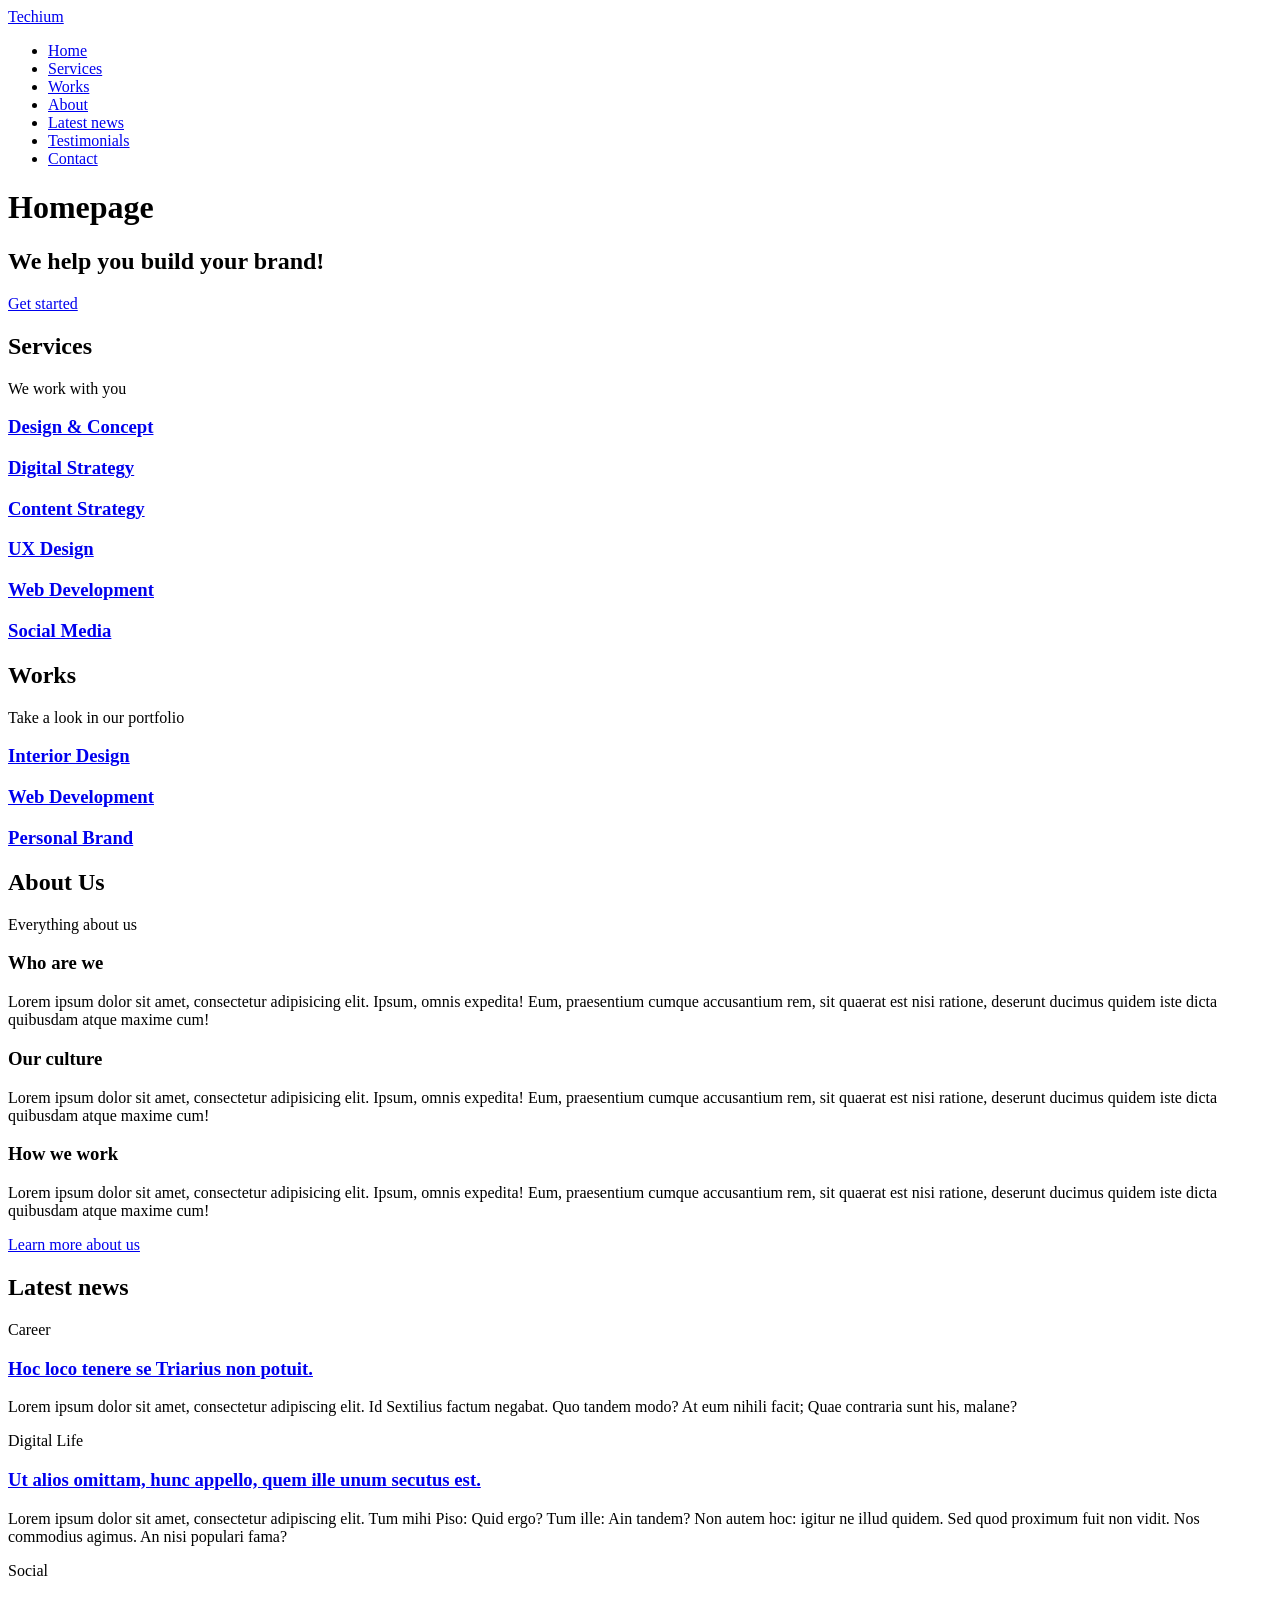
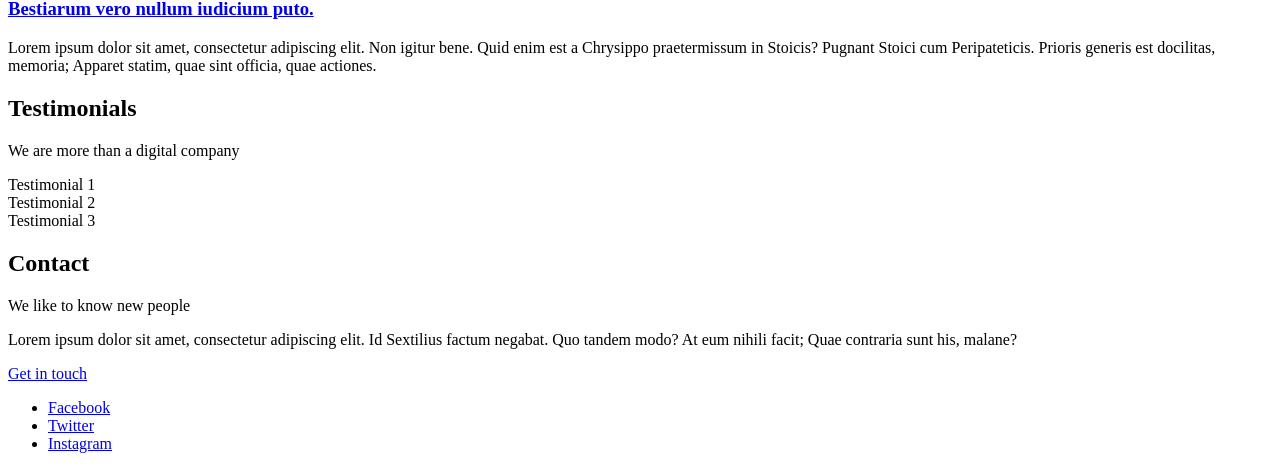
<file: 24-index.html>
<!DOCTYPE html>
<html lang="en" dir="ltr">
  <head>
    <meta charset="utf-8">
    <meta name="viewport" content="width=device-width, initial-scale=1.0, viewport-fit=cover">
    <title>Homepage - Techium</title>
    <meta name="description" content="Techium is a digital agency">
    <link rel="icon" type="image/x-icon" href="./favicon.ico">
    <link rel="icon" type="image/png" href="./favicon.png">
  </head>
  <body>

    <!-- Header -->
    <header>
      <div>
        <div>
          <a href="/"><span>Techium</span></a>
        </div>
        <nav>
          <ul>
            <li><a href="/">Home</a></li>
            <li><a href="#services">Services</a></li>
            <li><a href="#works">Works</a></li>
            <li><a href="#about">About</a></li>
            <li><a href="#latest_news">Latest news</a></li>
            <li><a href="#testimonials">Testimonials</a></li>
            <li><a href="#contact">Contact</a></li>
          </ul>
        </nav>
      </div>
    </header>

    <!-- Main -->
    <main>
      <h1>Homepage</h1>

      <!-- Hero section -->
      <section>
        <div>
          <h2>We help you build your brand!</h2>
          <a href="#">Get started</a>
        </div>
      </section>

      <!-- Services section -->
      <section>
        <div>
          <header>
            <h2>Services</h2>
            <p>We work with you</p>
          </header>
          <div>
            <h3><a href="#">Design & Concept</a></h3>
            <h3><a href="#">Digital Strategy</a></h3>
            <h3><a href="#">Content Strategy</a></h3>
            <h3><a href="#">UX Design</a></h3>
            <h3><a href="#">Web Development</a></h3>
            <h3><a href="#">Social Media</a></h3>
          </div>
        </div>
      </section>

      <!-- Works section -->
      <section>
        <div>
          <header>
            <h2>Works</h2>
            <p>Take a look in our portfolio</p>
          </header>
          <div>
            <article>
              <h3><a href="#">Interior Design</a></h3>
            </article>
            <article>
              <h3><a href="#">Web Development</a></h3>
            </article>
            <article>
              <h3><a href="#">Personal Brand</a></h3>
            </article>
          </div>
        </div>
      </section>

      <!-- About Us section -->
      <section>
        <div>
          <header>
            <h2>About Us</h2>
            <p>Everything about us</p>
          </header>
          <div>
            <h3>Who are we</h3>
            <p>Lorem ipsum dolor sit amet, consectetur adipisicing elit. Ipsum, omnis expedita! Eum, praesentium cumque accusantium rem, sit quaerat est nisi ratione, deserunt ducimus quidem iste dicta quibusdam atque maxime cum!</p>
            <h3>Our culture</h3>
            <p>Lorem ipsum dolor sit amet, consectetur adipisicing elit. Ipsum, omnis expedita! Eum, praesentium cumque accusantium rem, sit quaerat est nisi ratione, deserunt ducimus quidem iste dicta quibusdam atque maxime cum!</p>
            <h3>How we work</h3>
            <p>Lorem ipsum dolor sit amet, consectetur adipisicing elit. Ipsum, omnis expedita! Eum, praesentium cumque accusantium rem, sit quaerat est nisi ratione, deserunt ducimus quidem iste dicta quibusdam atque maxime cum!</p>
          </div>
          <a href="about.html">Learn more about us</a>
        </div>
      </section>

      <!-- Latest news section -->
      <section>
        <div>
          <header>
            <h2>Latest news</h2>
          </header>
          <div>
            <article>
              <p>Career</p>
              <h3><a href="#">Hoc loco tenere se Triarius non potuit.</a></h3>
              <p>Lorem ipsum dolor sit amet, consectetur adipiscing elit. Id Sextilius factum negabat. Quo tandem modo? At eum nihili facit; Quae contraria sunt his, malane?</p>
            </article>
            <article>
              <p>Digital Life</p>
              <h3><a href="#">Ut alios omittam, hunc appello, quem ille unum secutus est.</a></h3>
              <p>Lorem ipsum dolor sit amet, consectetur adipiscing elit. Tum mihi Piso: Quid ergo? Tum ille: Ain tandem? Non autem hoc: igitur ne illud quidem. Sed quod proximum fuit non vidit. Nos commodius agimus. An nisi populari fama?</p>
            </article>
            <article>
              <p>Social</p>
              <h3><a href="#">Bestiarum vero nullum iudicium puto.</a></h3>
              <p>Lorem ipsum dolor sit amet, consectetur adipiscing elit. Non igitur bene. Quid enim est a Chrysippo praetermissum in Stoicis? Pugnant Stoici cum Peripateticis. Prioris generis est docilitas, memoria; Apparet statim, quae sint officia, quae actiones.</p>
            </article>
          </div>
        </div>
      </section>

      <!-- Testimonials section -->
      <section>
        <div>
          <header>
            <h2>Testimonials</h2>
            <p>We are more than a digital company</p>
          </header>
          <div>
            <article>Testimonial 1</article>
            <article>Testimonial 2</article>
            <article>Testimonial 3</article>
          </div>
        </div>
      </section>

      <!-- Contact section -->
      <section>
        <div>
          <header>
            <h2>Contact</h2>
            <p>We like to know new people</p>
          </header>
          <div>
            <p>Lorem ipsum dolor sit amet, consectetur adipiscing elit. Id Sextilius factum negabat. Quo tandem modo? At eum nihili facit; Quae contraria sunt his, malane?</p>
          </div>
          <a href="contact.html">Get in touch</a>
        </div>
      </section>
    </main>

    <!-- Footer -->
    <footer>
      <div>
        <ul>
          <li><a href="https://www.facebook.com/HolbertonSchool/">Facebook</a></li>
          <li><a href="https://twitter.com/holbertonschool">Twitter</a></li>
          <li><a href="https://www.instagram.com/holbertonschool/">Instagram</a></li>
        </ul>
      </div>
    </footer>
  </body>
</html>
</file>
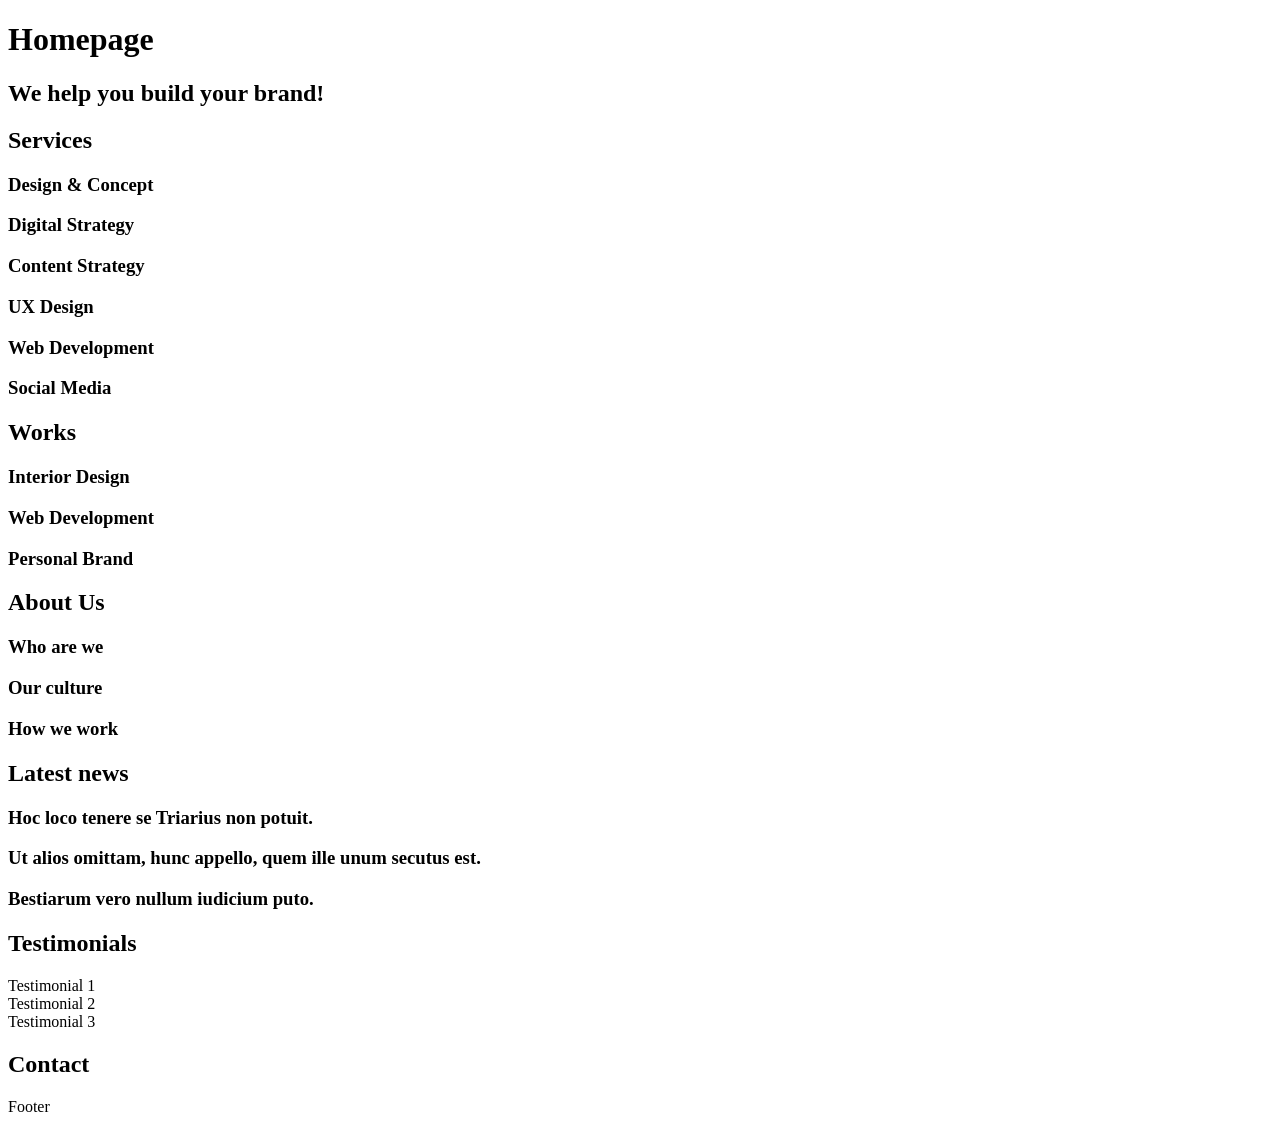
<file: html_advanced/10-index.html>
<!DOCTYPE html>
<html lang="en" dir="ltr">
  <head>
    <meta charset="utf-8">
    <meta name="viewport" content="width=device-width, initial-scale=1.0, viewport-fit=cover">
    <title>Homepage - Techium</title>
    <meta name="description" content="Techium is a digital agency">
    <link rel="icon" type="image/x-icon" href="./favicon.ico">
    <link rel="icon" type="image/png" href="./favicon.png">
  </head>
  <body>
    <header>
      <nav></nav>
    </header>
    <main>
      <h1>Homepage</h1>
      <section>
        <h2>We help you build your brand!</h2>
      </section>
      <section>
        <h2>Services</h2>
        <h3>Design & Concept</h3>
        <h3>Digital Strategy</h3>
        <h3>Content Strategy</h3>
        <h3>UX Design</h3>
        <h3>Web Development</h3>
        <h3>Social Media</h3>
      </section>
      <section>
        <h2>Works</h2>
        <article>
          <h3>Interior Design</h3>
        </article>
        <article>
          <h3>Web Development</h3>
        </article>
        <article>
          <h3>Personal Brand</h3>
        </article>
      </section>
      <section>
        <h2>About Us</h2>
        <h3>Who are we</h3>
        <h3>Our culture</h3>
        <h3>How we work</h3>
      </section>
      <section>
        <h2>Latest news</h2>
        <article>
          <h3>Hoc loco tenere se Triarius non potuit.</h3>
        </article>
        <article>
          <h3>Ut alios omittam, hunc appello, quem ille unum secutus est.</h3>
        </article>
        <article>
          <h3>Bestiarum vero nullum iudicium puto.</h3>
        </article>
      </section>
      <section>
        <h2>Testimonials</h2>
        <article>Testimonial 1</article>
        <article>Testimonial 2</article>
        <article>Testimonial 3</article>
      </section>
      <section>
        <h2>Contact</h2>
      </section>
    </main>
    <footer>Footer</footer>
  </body>
</html>
</file>
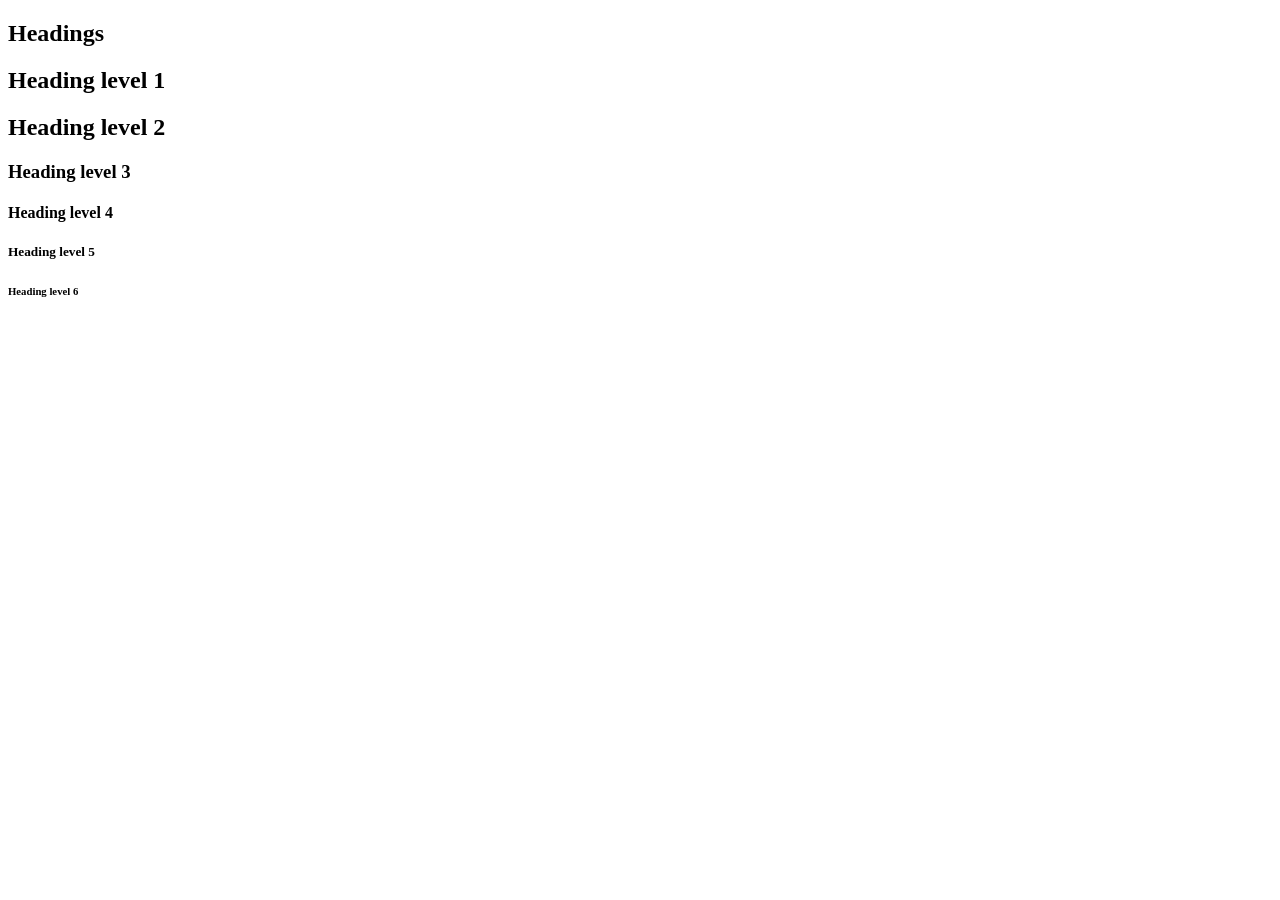
<file: html_advanced/11-styleguide.html>
<!DOCTYPE html>
<html lang="en" dir="ltr">
  <head>
    <meta charset="utf-8">
    <meta name="viewport" content="width=device-width, initial-scale=1.0, viewport-fit=cover">
    <title>Styleguide - Techium</title>
    <meta name="description" content="Techium is a digital agency">
    <link rel="icon" type="image/x-icon" href="./favicon.ico">
    <link rel="icon" type="image/png" href="./favicon.png">
  </head>
  <body>
    <header></header>
    <main>
      <section>
        <header>
          <h2>Headings</h2>
        </header>
        <h1>Heading level 1</h1>
        <h2>Heading level 2</h2>
        <h3>Heading level 3</h3>
        <h4>Heading level 4</h4>
        <h5>Heading level 5</h5>
        <h6>Heading level 6</h6>
      </section>
    </main>
    <footer></footer>
  </body>
</html>
</file>
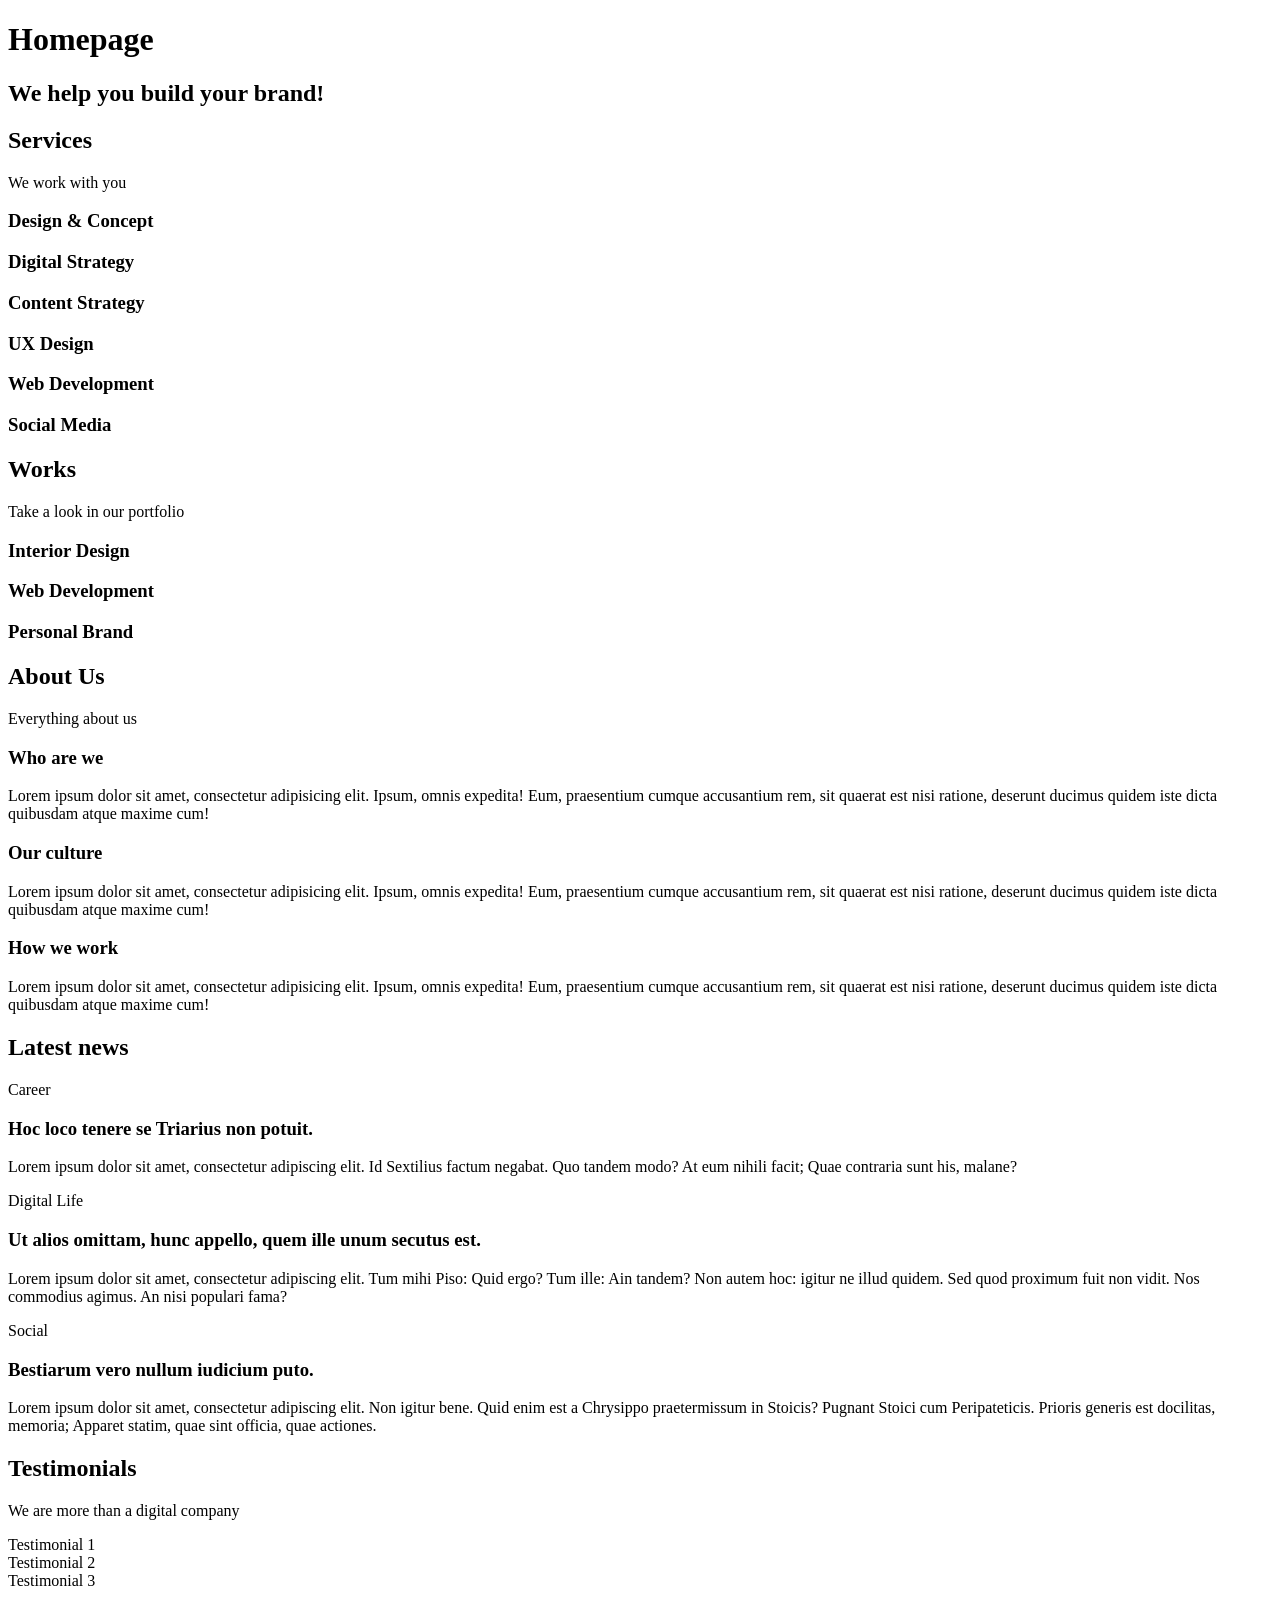
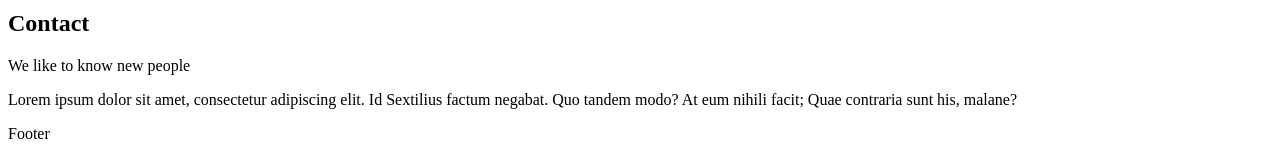
<file: html_advanced/12-index.html>
<!DOCTYPE html>
<html lang="en" dir="ltr">
  <head>
    <meta charset="utf-8">
    <meta name="viewport" content="width=device-width, initial-scale=1.0, viewport-fit=cover">
    <title>Homepage - Techium</title>
    <meta name="description" content="Techium is a digital agency">
    <link rel="icon" type="image/x-icon" href="./favicon.ico">
    <link rel="icon" type="image/png" href="./favicon.png">
  </head>
  <body>
    <header>
      <nav></nav>
    </header>
    <main>
      <h1>Homepage</h1>
      <section>
        <h2>We help you build your brand!</h2>
      </section>
      <section>
        <h2>Services</h2>
        <p>We work with you</p>
        <h3>Design & Concept</h3>
        <h3>Digital Strategy</h3>
        <h3>Content Strategy</h3>
        <h3>UX Design</h3>
        <h3>Web Development</h3>
        <h3>Social Media</h3>
      </section>
      <section>
        <h2>Works</h2>
        <p>Take a look in our portfolio</p>
        <article>
          <h3>Interior Design</h3>
        </article>
        <article>
          <h3>Web Development</h3>
        </article>
        <article>
          <h3>Personal Brand</h3>
        </article>
      </section>
      <section>
        <h2>About Us</h2>
        <p>Everything about us</p>
        <h3>Who are we</h3>
        <p>Lorem ipsum dolor sit amet, consectetur adipisicing elit. Ipsum, omnis expedita! Eum, praesentium cumque accusantium rem, sit quaerat est nisi ratione, deserunt ducimus quidem iste dicta quibusdam atque maxime cum!</p>
        <h3>Our culture</h3>
        <p>Lorem ipsum dolor sit amet, consectetur adipisicing elit. Ipsum, omnis expedita! Eum, praesentium cumque accusantium rem, sit quaerat est nisi ratione, deserunt ducimus quidem iste dicta quibusdam atque maxime cum!</p>
        <h3>How we work</h3>
        <p>Lorem ipsum dolor sit amet, consectetur adipisicing elit. Ipsum, omnis expedita! Eum, praesentium cumque accusantium rem, sit quaerat est nisi ratione, deserunt ducimus quidem iste dicta quibusdam atque maxime cum!</p>
      </section>
      <section>
        <h2>Latest news</h2>
        <article>
          <p>Career</p>
          <h3>Hoc loco tenere se Triarius non potuit.</h3>
          <p>Lorem ipsum dolor sit amet, consectetur adipiscing elit. Id Sextilius factum negabat. Quo tandem modo? At eum nihili facit; Quae contraria sunt his, malane?</p>
        </article>
        <article>
          <p>Digital Life</p>
          <h3>Ut alios omittam, hunc appello, quem ille unum secutus est.</h3>
          <p>Lorem ipsum dolor sit amet, consectetur adipiscing elit. Tum mihi Piso: Quid ergo? Tum ille: Ain tandem? Non autem hoc: igitur ne illud quidem. Sed quod proximum fuit non vidit. Nos commodius agimus. An nisi populari fama?</p>
        </article>
        <article>
          <p>Social</p>
          <h3>Bestiarum vero nullum iudicium puto.</h3>
          <p>Lorem ipsum dolor sit amet, consectetur adipiscing elit. Non igitur bene. Quid enim est a Chrysippo praetermissum in Stoicis? Pugnant Stoici cum Peripateticis. Prioris generis est docilitas, memoria; Apparet statim, quae sint officia, quae actiones.</p>
        </article>
      </section>
      <section>
        <h2>Testimonials</h2>
        <p>We are more than a digital company</p>
        <article>Testimonial 1</article>
        <article>Testimonial 2</article>
        <article>Testimonial 3</article>
      </section>
      <section>
        <h2>Contact</h2>
        <p>We like to know new people</p>
        <p>Lorem ipsum dolor sit amet, consectetur adipiscing elit. Id Sextilius factum negabat. Quo tandem modo? At eum nihili facit; Quae contraria sunt his, malane?</p>
      </section>
    </main>
    <footer>Footer</footer>
  </body>
</html>
</file>
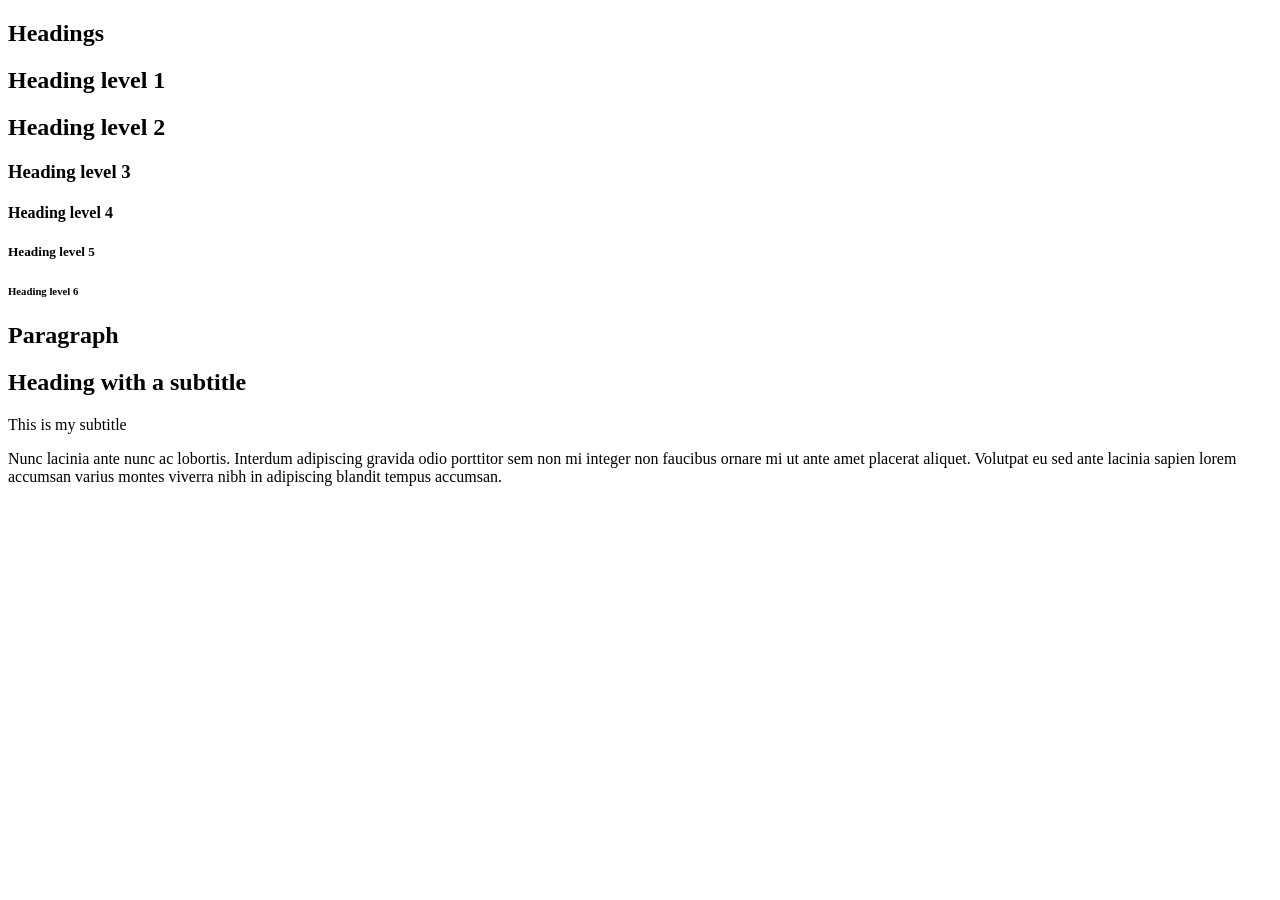
<file: html_advanced/13-styleguide.html>
<!DOCTYPE html>
<html lang="en" dir="ltr">
  <head>
    <meta charset="utf-8">
    <meta name="viewport" content="width=device-width, initial-scale=1.0, viewport-fit=cover">
    <title>Styleguide - Techium</title>
    <meta name="description" content="Techium is a digital agency">
    <link rel="icon" type="image/x-icon" href="./favicon.ico">
    <link rel="icon" type="image/png" href="./favicon.png">
  </head>
  <body>
    <header></header>
    <main>
      <section>
        <header>
          <h2>Headings</h2>
        </header>
        <h1>Heading level 1</h1>
        <h2>Heading level 2</h2>
        <h3>Heading level 3</h3>
        <h4>Heading level 4</h4>
        <h5>Heading level 5</h5>
        <h6>Heading level 6</h6>
      </section>
      <section>
        <header>
          <h2>Paragraph</h2>
        </header>
        <h2>Heading with a subtitle</h2>
        <p>This is my subtitle</p>
        <p>Nunc lacinia ante nunc ac lobortis. Interdum adipiscing gravida odio porttitor sem non mi integer non faucibus ornare mi ut ante amet placerat aliquet. Volutpat eu sed ante lacinia sapien lorem accumsan varius montes viverra nibh in adipiscing blandit tempus accumsan.</p>
      </section>
    </main>
    <footer></footer>
  </body>
</html>
</file>
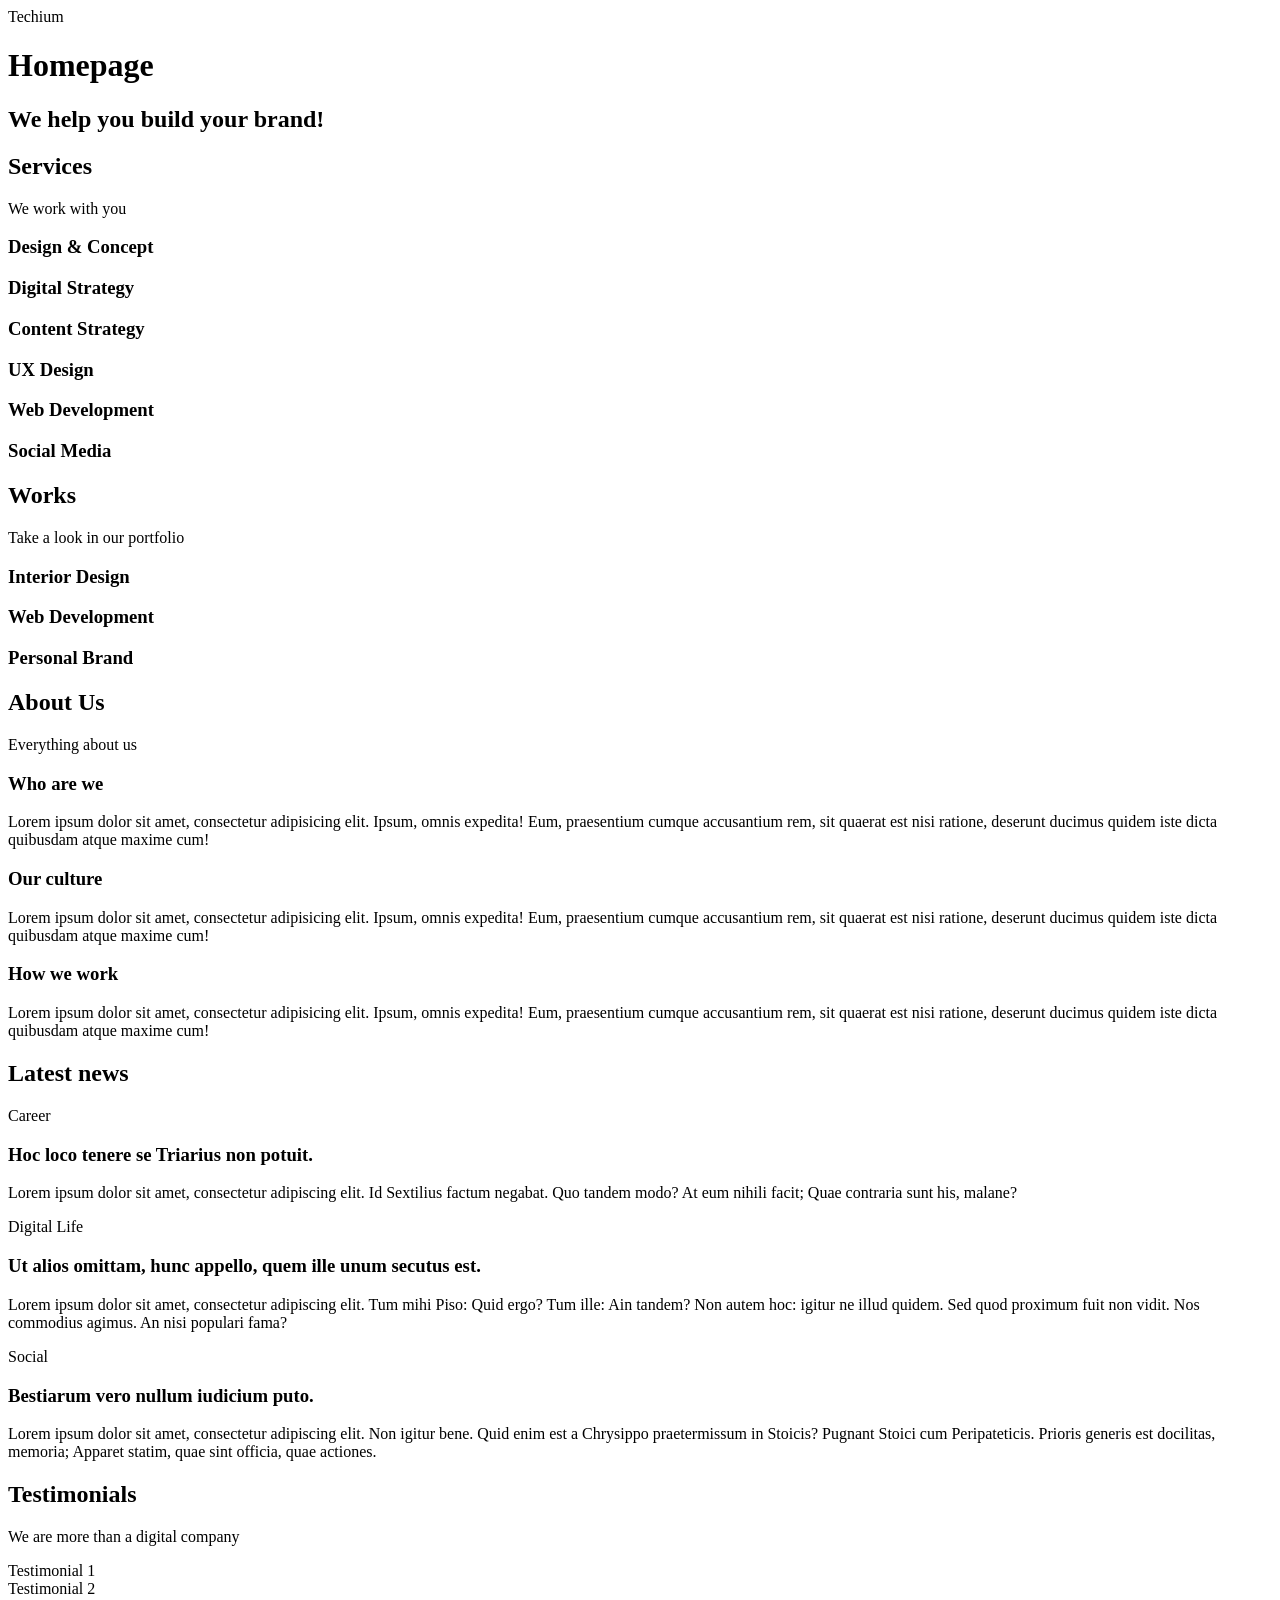
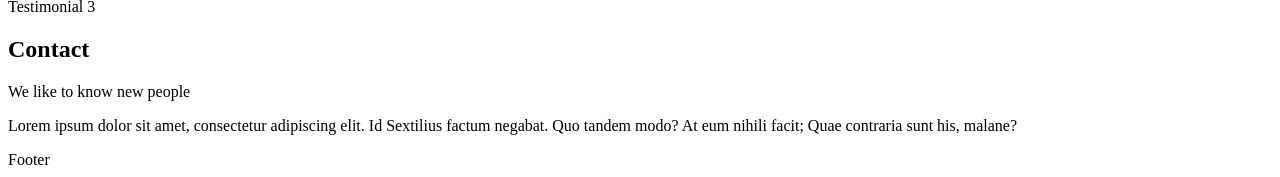
<file: html_advanced/14-index.html>
<!DOCTYPE html>
<html lang="en" dir="ltr">
  <head>
    <meta charset="utf-8">
    <meta name="viewport" content="width=device-width, initial-scale=1.0, viewport-fit=cover">
    <title>Homepage - Techium</title>
    <meta name="description" content="Techium is a digital agency">
    <link rel="icon" type="image/x-icon" href="./favicon.ico">
    <link rel="icon" type="image/png" href="./favicon.png">
  </head>
  <body>
    <header>
      <span>Techium</span>
      <nav></nav>
    </header>
    <main>
      <h1>Homepage</h1>
      <section>
        <h2>We help you build your brand!</h2>
      </section>
      <section>
        <h2>Services</h2>
        <p>We work with you</p>
        <h3>Design & Concept</h3>
        <h3>Digital Strategy</h3>
        <h3>Content Strategy</h3>
        <h3>UX Design</h3>
        <h3>Web Development</h3>
        <h3>Social Media</h3>
      </section>
      <section>
        <h2>Works</h2>
        <p>Take a look in our portfolio</p>
        <article>
          <h3>Interior Design</h3>
        </article>
        <article>
          <h3>Web Development</h3>
        </article>
        <article>
          <h3>Personal Brand</h3>
        </article>
      </section>
      <section>
        <h2>About Us</h2>
        <p>Everything about us</p>
        <h3>Who are we</h3>
        <p>Lorem ipsum dolor sit amet, consectetur adipisicing elit. Ipsum, omnis expedita! Eum, praesentium cumque accusantium rem, sit quaerat est nisi ratione, deserunt ducimus quidem iste dicta quibusdam atque maxime cum!</p>
        <h3>Our culture</h3>
        <p>Lorem ipsum dolor sit amet, consectetur adipisicing elit. Ipsum, omnis expedita! Eum, praesentium cumque accusantium rem, sit quaerat est nisi ratione, deserunt ducimus quidem iste dicta quibusdam atque maxime cum!</p>
        <h3>How we work</h3>
        <p>Lorem ipsum dolor sit amet, consectetur adipisicing elit. Ipsum, omnis expedita! Eum, praesentium cumque accusantium rem, sit quaerat est nisi ratione, deserunt ducimus quidem iste dicta quibusdam atque maxime cum!</p>
      </section>
      <section>
        <h2>Latest news</h2>
        <article>
          <p>Career</p>
          <h3>Hoc loco tenere se Triarius non potuit.</h3>
          <p>Lorem ipsum dolor sit amet, consectetur adipiscing elit. Id Sextilius factum negabat. Quo tandem modo? At eum nihili facit; Quae contraria sunt his, malane?</p>
        </article>
        <article>
          <p>Digital Life</p>
          <h3>Ut alios omittam, hunc appello, quem ille unum secutus est.</h3>
          <p>Lorem ipsum dolor sit amet, consectetur adipiscing elit. Tum mihi Piso: Quid ergo? Tum ille: Ain tandem? Non autem hoc: igitur ne illud quidem. Sed quod proximum fuit non vidit. Nos commodius agimus. An nisi populari fama?</p>
        </article>
        <article>
          <p>Social</p>
          <h3>Bestiarum vero nullum iudicium puto.</h3>
          <p>Lorem ipsum dolor sit amet, consectetur adipiscing elit. Non igitur bene. Quid enim est a Chrysippo praetermissum in Stoicis? Pugnant Stoici cum Peripateticis. Prioris generis est docilitas, memoria; Apparet statim, quae sint officia, quae actiones.</p>
        </article>
      </section>
      <section>
        <h2>Testimonials</h2>
        <p>We are more than a digital company</p>
        <article>Testimonial 1</article>
        <article>Testimonial 2</article>
        <article>Testimonial 3</article>
      </section>
      <section>
        <h2>Contact</h2>
        <p>We like to know new people</p>
        <p>Lorem ipsum dolor sit amet, consectetur adipiscing elit. Id Sextilius factum negabat. Quo tandem modo? At eum nihili facit; Quae contraria sunt his, malane?</p>
      </section>
    </main>
    <footer>Footer</footer>
  </body>
</html>
</file>
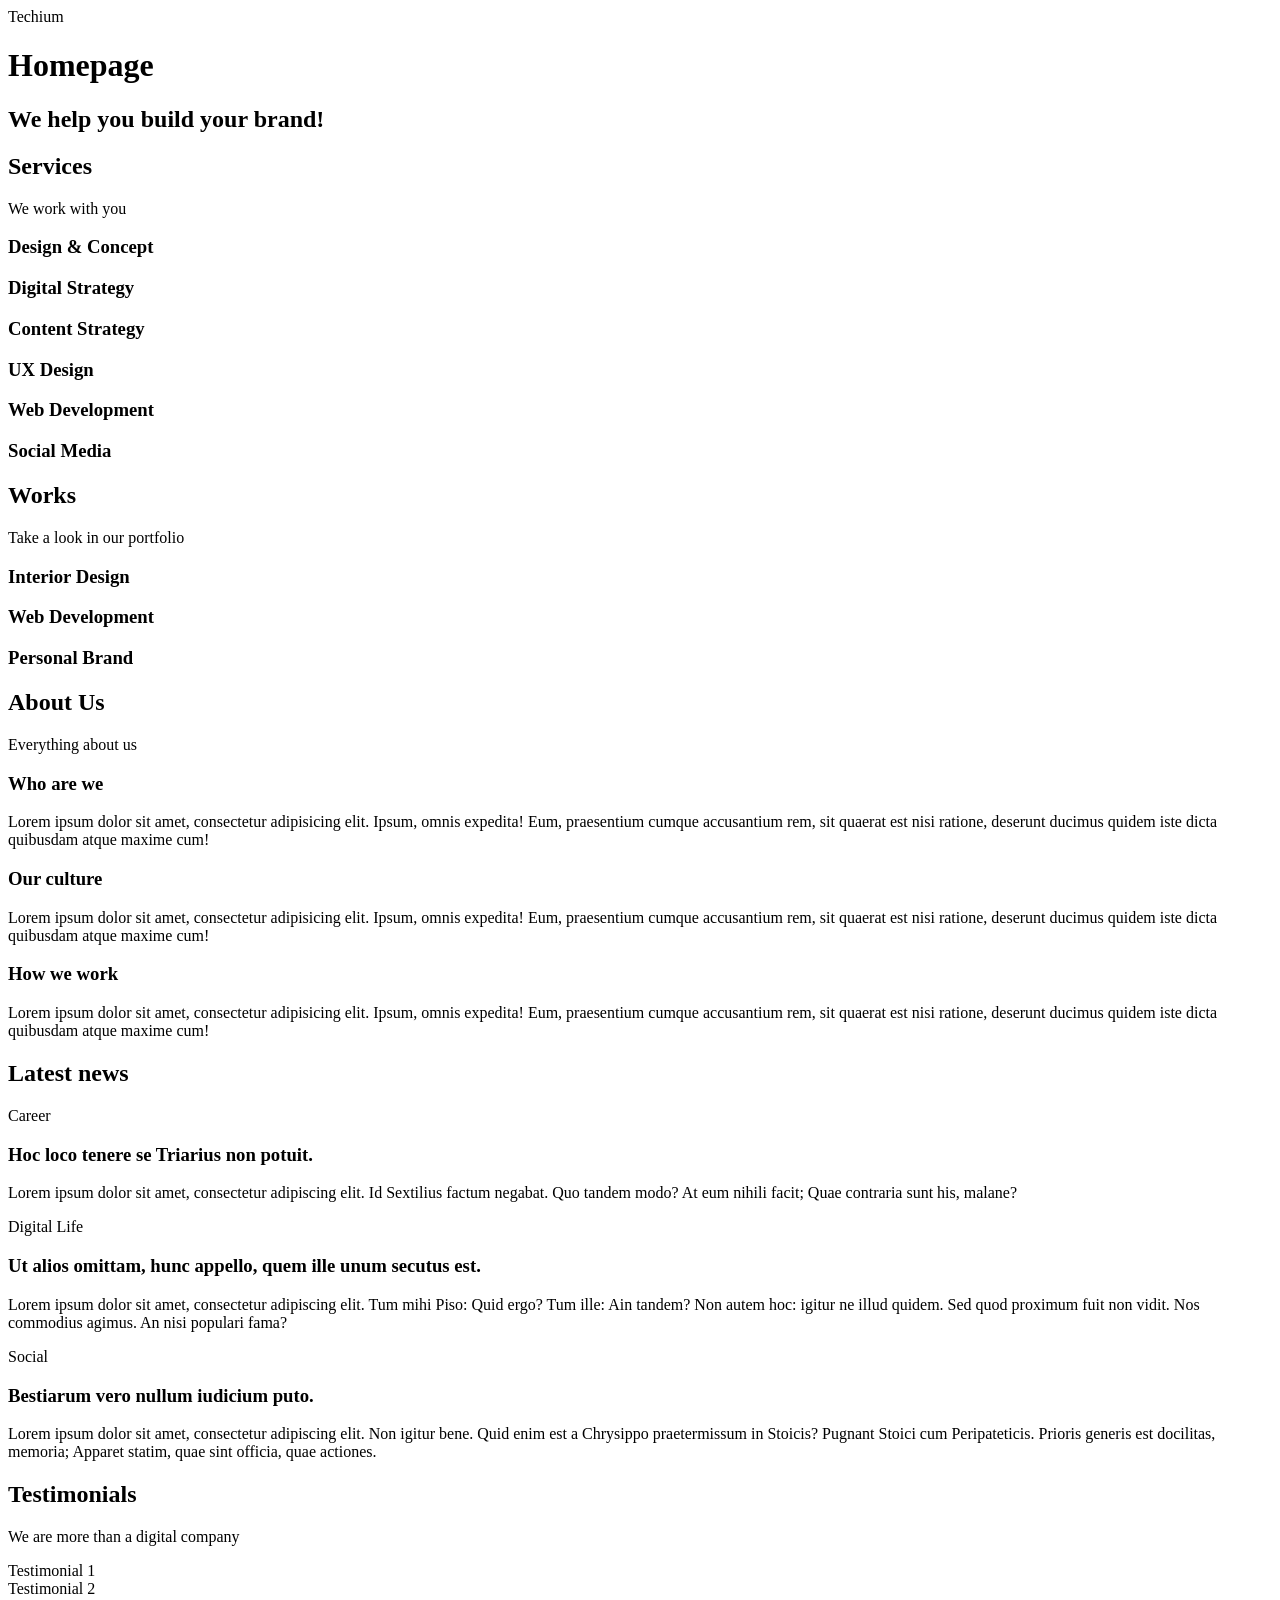
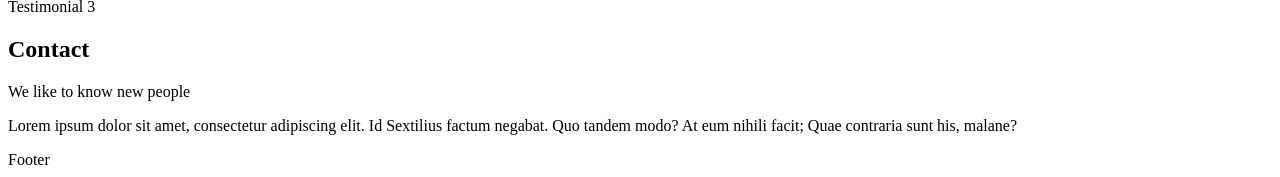
<file: html_advanced/15-index.html>
<!DOCTYPE html>
<html lang="en" dir="ltr">
  <head>
    <meta charset="utf-8">
    <meta name="viewport" content="width=device-width, initial-scale=1.0, viewport-fit=cover">
    <title>Homepage - Techium</title>
    <meta name="description" content="Techium is a digital agency">
    <link rel="icon" type="image/x-icon" href="./favicon.ico">
    <link rel="icon" type="image/png" href="./favicon.png">
  </head>
  <body>
    <header>
      <div>
        <span>Techium</span>
        <nav></nav>
      </div>
    </header>
    <main>
      <h1>Homepage</h1>
      <section>
        <div>
          <h2>We help you build your brand!</h2>
        </div>
      </section>
      <section>
        <div>
          <h2>Services</h2>
          <p>We work with you</p>
          <h3>Design & Concept</h3>
          <h3>Digital Strategy</h3>
          <h3>Content Strategy</h3>
          <h3>UX Design</h3>
          <h3>Web Development</h3>
          <h3>Social Media</h3>
        </div>
      </section>
      <section>
        <div>
          <h2>Works</h2>
          <p>Take a look in our portfolio</p>
          <article>
            <h3>Interior Design</h3>
          </article>
          <article>
            <h3>Web Development</h3>
          </article>
          <article>
            <h3>Personal Brand</h3>
          </article>
        </div>
      </section>
      <section>
        <div>
          <h2>About Us</h2>
          <p>Everything about us</p>
          <h3>Who are we</h3>
          <p>Lorem ipsum dolor sit amet, consectetur adipisicing elit. Ipsum, omnis expedita! Eum, praesentium cumque accusantium rem, sit quaerat est nisi ratione, deserunt ducimus quidem iste dicta quibusdam atque maxime cum!</p>
          <h3>Our culture</h3>
          <p>Lorem ipsum dolor sit amet, consectetur adipisicing elit. Ipsum, omnis expedita! Eum, praesentium cumque accusantium rem, sit quaerat est nisi ratione, deserunt ducimus quidem iste dicta quibusdam atque maxime cum!</p>
          <h3>How we work</h3>
          <p>Lorem ipsum dolor sit amet, consectetur adipisicing elit. Ipsum, omnis expedita! Eum, praesentium cumque accusantium rem, sit quaerat est nisi ratione, deserunt ducimus quidem iste dicta quibusdam atque maxime cum!</p>
        </div>
      </section>
      <section>
        <div>
          <h2>Latest news</h2>
          <article>
            <p>Career</p>
            <h3>Hoc loco tenere se Triarius non potuit.</h3>
            <p>Lorem ipsum dolor sit amet, consectetur adipiscing elit. Id Sextilius factum negabat. Quo tandem modo? At eum nihili facit; Quae contraria sunt his, malane?</p>
          </article>
          <article>
            <p>Digital Life</p>
            <h3>Ut alios omittam, hunc appello, quem ille unum secutus est.</h3>
            <p>Lorem ipsum dolor sit amet, consectetur adipiscing elit. Tum mihi Piso: Quid ergo? Tum ille: Ain tandem? Non autem hoc: igitur ne illud quidem. Sed quod proximum fuit non vidit. Nos commodius agimus. An nisi populari fama?</p>
          </article>
          <article>
            <p>Social</p>
            <h3>Bestiarum vero nullum iudicium puto.</h3>
            <p>Lorem ipsum dolor sit amet, consectetur adipiscing elit. Non igitur bene. Quid enim est a Chrysippo praetermissum in Stoicis? Pugnant Stoici cum Peripateticis. Prioris generis est docilitas, memoria; Apparet statim, quae sint officia, quae actiones.</p>
          </article>
        </div>
      </section>
      <section>
        <div>
          <h2>Testimonials</h2>
          <p>We are more than a digital company</p>
          <article>Testimonial 1</article>
          <article>Testimonial 2</article>
          <article>Testimonial 3</article>
        </div>
      </section>
      <section>
        <div>
          <h2>Contact</h2>
          <p>We like to know new people</p>
          <p>Lorem ipsum dolor sit amet, consectetur adipiscing elit. Id Sextilius factum negabat. Quo tandem modo? At eum nihili facit; Quae contraria sunt his, malane?</p>
        </div>
      </section>
    </main>
    <footer>
      <div>
        Footer
      </div>
    </footer>
  </body>
</html>
</file>
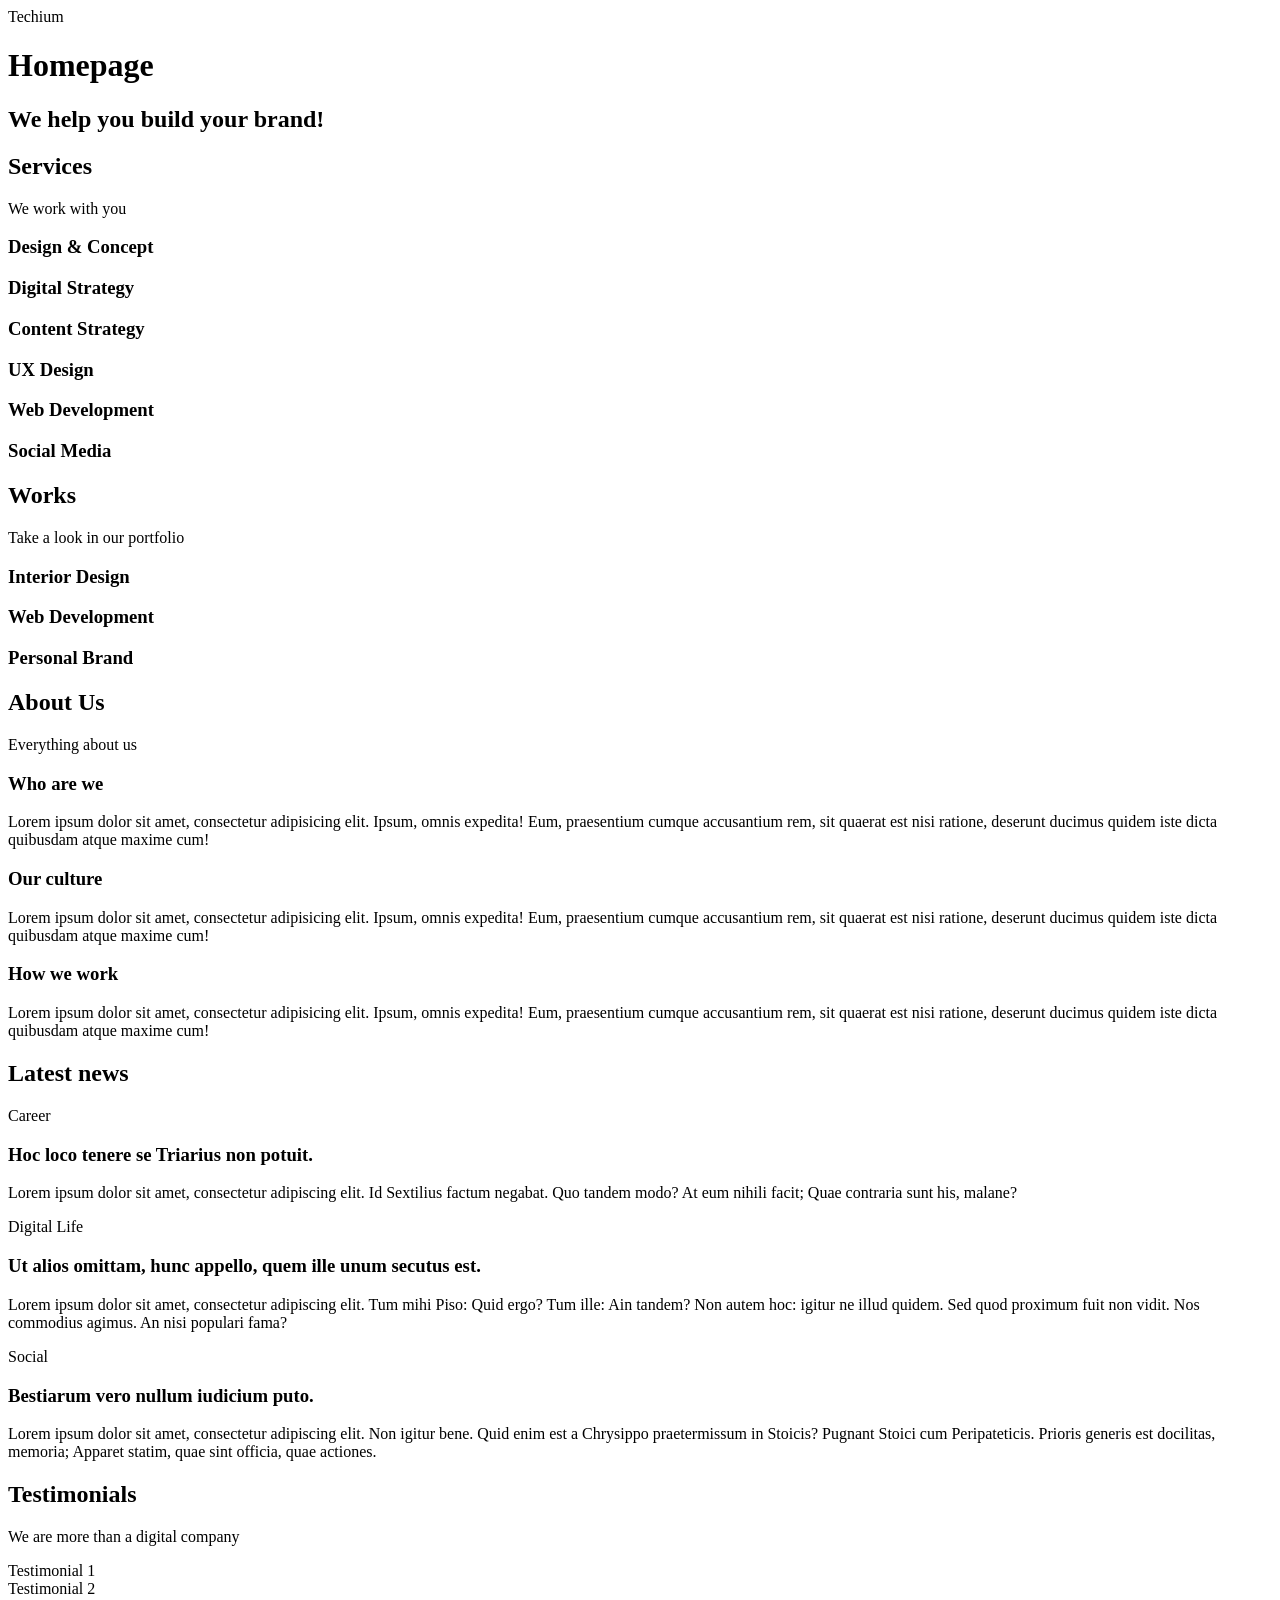
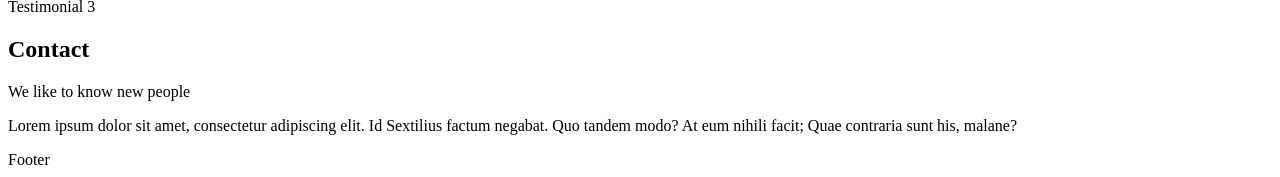
<file: html_advanced/16-index.html>
<!DOCTYPE html>
<html lang="en" dir="ltr">
  <head>
    <meta charset="utf-8">
    <meta name="viewport" content="width=device-width, initial-scale=1.0, viewport-fit=cover">
    <title>Homepage - Techium</title>
    <meta name="description" content="Techium is a digital agency">
    <link rel="icon" type="image/x-icon" href="./favicon.ico">
    <link rel="icon" type="image/png" href="./favicon.png">
  </head>
  <body>
    <header>
      <div>
        <span>Techium</span>
        <nav></nav>
      </div>
    </header>
    <main>
      <h1>Homepage</h1>
      <section>
        <div>
          <h2>We help you build your brand!</h2>
        </div>
      </section>
      <section>
        <div>
          <header>
            <h2>Services</h2>
            <p>We work with you</p>
          </header>
          <div>
            <h3>Design & Concept</h3>
            <h3>Digital Strategy</h3>
            <h3>Content Strategy</h3>
            <h3>UX Design</h3>
            <h3>Web Development</h3>
            <h3>Social Media</h3>
          </div>
        </div>
      </section>
      <section>
        <div>
          <header>
            <h2>Works</h2>
            <p>Take a look in our portfolio</p>
          </header>
          <div>
            <article>
              <h3>Interior Design</h3>
            </article>
            <article>
              <h3>Web Development</h3>
            </article>
            <article>
              <h3>Personal Brand</h3>
            </article>
          </div>
        </div>
      </section>
      <section>
        <div>
          <header>
            <h2>About Us</h2>
            <p>Everything about us</p>
          </header>
          <div>
            <h3>Who are we</h3>
            <p>Lorem ipsum dolor sit amet, consectetur adipisicing elit. Ipsum, omnis expedita! Eum, praesentium cumque accusantium rem, sit quaerat est nisi ratione, deserunt ducimus quidem iste dicta quibusdam atque maxime cum!</p>
            <h3>Our culture</h3>
            <p>Lorem ipsum dolor sit amet, consectetur adipisicing elit. Ipsum, omnis expedita! Eum, praesentium cumque accusantium rem, sit quaerat est nisi ratione, deserunt ducimus quidem iste dicta quibusdam atque maxime cum!</p>
            <h3>How we work</h3>
            <p>Lorem ipsum dolor sit amet, consectetur adipisicing elit. Ipsum, omnis expedita! Eum, praesentium cumque accusantium rem, sit quaerat est nisi ratione, deserunt ducimus quidem iste dicta quibusdam atque maxime cum!</p>
          </div>
        </div>
      </section>
      <section>
        <div>
          <header>
            <h2>Latest news</h2>
          </header>
          <div>
            <article>
              <p>Career</p>
              <h3>Hoc loco tenere se Triarius non potuit.</h3>
              <p>Lorem ipsum dolor sit amet, consectetur adipiscing elit. Id Sextilius factum negabat. Quo tandem modo? At eum nihili facit; Quae contraria sunt his, malane?</p>
            </article>
            <article>
              <p>Digital Life</p>
              <h3>Ut alios omittam, hunc appello, quem ille unum secutus est.</h3>
              <p>Lorem ipsum dolor sit amet, consectetur adipiscing elit. Tum mihi Piso: Quid ergo? Tum ille: Ain tandem? Non autem hoc: igitur ne illud quidem. Sed quod proximum fuit non vidit. Nos commodius agimus. An nisi populari fama?</p>
            </article>
            <article>
              <p>Social</p>
              <h3>Bestiarum vero nullum iudicium puto.</h3>
              <p>Lorem ipsum dolor sit amet, consectetur adipiscing elit. Non igitur bene. Quid enim est a Chrysippo praetermissum in Stoicis? Pugnant Stoici cum Peripateticis. Prioris generis est docilitas, memoria; Apparet statim, quae sint officia, quae actiones.</p>
            </article>
          </div>
        </div>
      </section>
      <section>
        <div>
          <header>
            <h2>Testimonials</h2>
            <p>We are more than a digital company</p>
          </header>
          <div>
            <article>Testimonial 1</article>
            <article>Testimonial 2</article>
            <article>Testimonial 3</article>
          </div>
        </div>
      </section>
      <section>
        <div>
          <header>
            <h2>Contact</h2>
            <p>We like to know new people</p>
          </header>
          <div>
            <p>Lorem ipsum dolor sit amet, consectetur adipiscing elit. Id Sextilius factum negabat. Quo tandem modo? At eum nihili facit; Quae contraria sunt his, malane?</p>
          </div>
        </div>
      </section>
    </main>
    <footer>
      <div>
        Footer
      </div>
    </footer>
  </body>
</html>
</file>
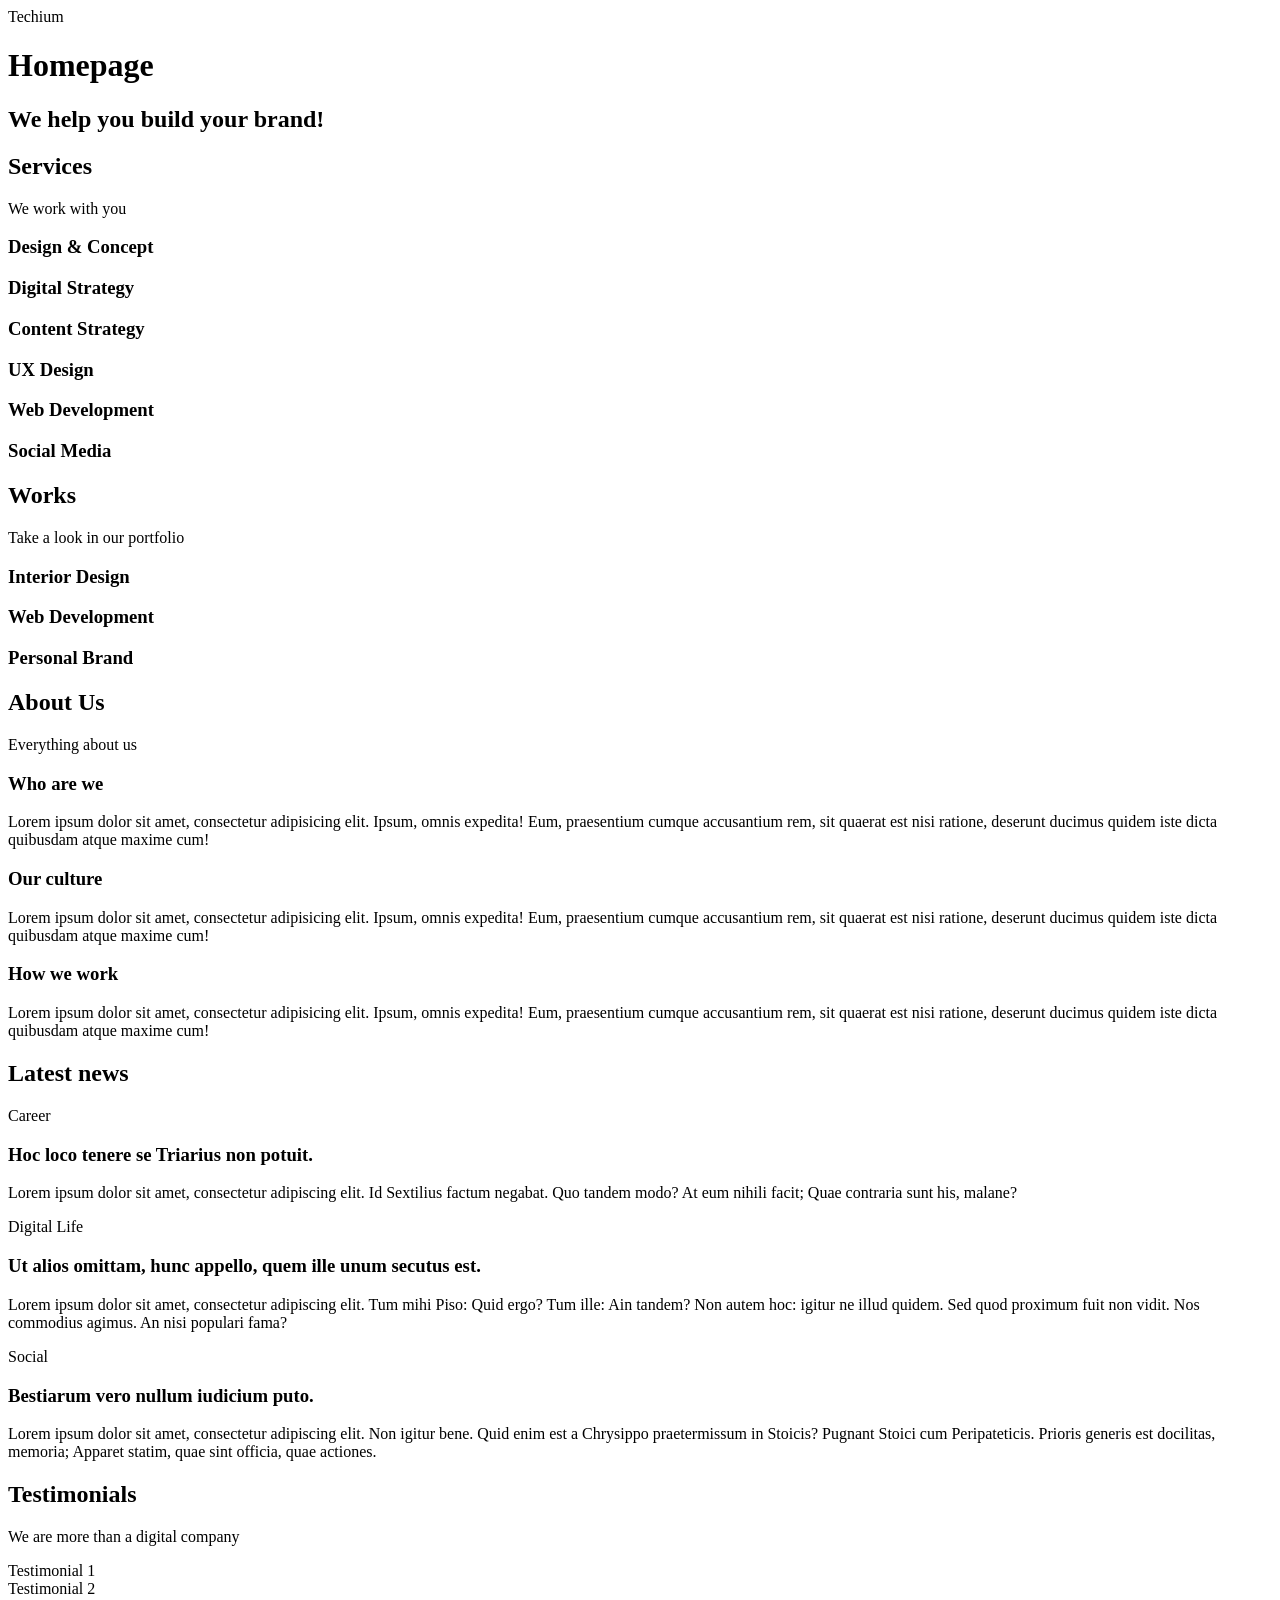
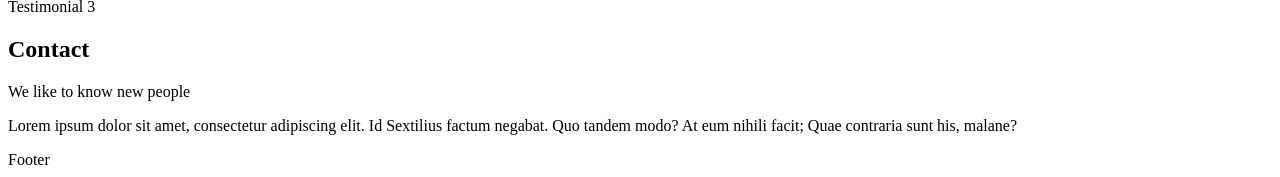
<file: html_advanced/17-index.html>
<!DOCTYPE html>
<html lang="en" dir="ltr">
  <head>
    <meta charset="utf-8">
    <meta name="viewport" content="width=device-width, initial-scale=1.0, viewport-fit=cover">
    <title>Homepage - Techium</title>
    <meta name="description" content="Techium is a digital agency">
    <link rel="icon" type="image/x-icon" href="./favicon.ico">
    <link rel="icon" type="image/png" href="./favicon.png">
  </head>
  <body>

    <!-- Header -->
    <header>
      <div>
        <span>Techium</span>
        <nav></nav>
      </div>
    </header>

    <!-- Main -->
    <main>
      <h1>Homepage</h1>

      <!-- Hero section -->
      <section>
        <div>
          <h2>We help you build your brand!</h2>
        </div>
      </section>

      <!-- Services section -->
      <section>
        <div>
          <header>
            <h2>Services</h2>
            <p>We work with you</p>
          </header>
          <div>
            <h3>Design & Concept</h3>
            <h3>Digital Strategy</h3>
            <h3>Content Strategy</h3>
            <h3>UX Design</h3>
            <h3>Web Development</h3>
            <h3>Social Media</h3>
          </div>
        </div>
      </section>

      <!-- Works section -->
      <section>
        <div>
          <header>
            <h2>Works</h2>
            <p>Take a look in our portfolio</p>
          </header>
          <div>
            <article>
              <h3>Interior Design</h3>
            </article>
            <article>
              <h3>Web Development</h3>
            </article>
            <article>
              <h3>Personal Brand</h3>
            </article>
          </div>
        </div>
      </section>

      <!-- About Us section -->
      <section>
        <div>
          <header>
            <h2>About Us</h2>
            <p>Everything about us</p>
          </header>
          <div>
            <h3>Who are we</h3>
            <p>Lorem ipsum dolor sit amet, consectetur adipisicing elit. Ipsum, omnis expedita! Eum, praesentium cumque accusantium rem, sit quaerat est nisi ratione, deserunt ducimus quidem iste dicta quibusdam atque maxime cum!</p>
            <h3>Our culture</h3>
            <p>Lorem ipsum dolor sit amet, consectetur adipisicing elit. Ipsum, omnis expedita! Eum, praesentium cumque accusantium rem, sit quaerat est nisi ratione, deserunt ducimus quidem iste dicta quibusdam atque maxime cum!</p>
            <h3>How we work</h3>
            <p>Lorem ipsum dolor sit amet, consectetur adipisicing elit. Ipsum, omnis expedita! Eum, praesentium cumque accusantium rem, sit quaerat est nisi ratione, deserunt ducimus quidem iste dicta quibusdam atque maxime cum!</p>
          </div>
        </div>
      </section>

      <!-- Latest news section -->
      <section>
        <div>
          <header>
            <h2>Latest news</h2>
          </header>
          <div>
            <article>
              <p>Career</p>
              <h3>Hoc loco tenere se Triarius non potuit.</h3>
              <p>Lorem ipsum dolor sit amet, consectetur adipiscing elit. Id Sextilius factum negabat. Quo tandem modo? At eum nihili facit; Quae contraria sunt his, malane?</p>
            </article>
            <article>
              <p>Digital Life</p>
              <h3>Ut alios omittam, hunc appello, quem ille unum secutus est.</h3>
              <p>Lorem ipsum dolor sit amet, consectetur adipiscing elit. Tum mihi Piso: Quid ergo? Tum ille: Ain tandem? Non autem hoc: igitur ne illud quidem. Sed quod proximum fuit non vidit. Nos commodius agimus. An nisi populari fama?</p>
            </article>
            <article>
              <p>Social</p>
              <h3>Bestiarum vero nullum iudicium puto.</h3>
              <p>Lorem ipsum dolor sit amet, consectetur adipiscing elit. Non igitur bene. Quid enim est a Chrysippo praetermissum in Stoicis? Pugnant Stoici cum Peripateticis. Prioris generis est docilitas, memoria; Apparet statim, quae sint officia, quae actiones.</p>
            </article>
          </div>
        </div>
      </section>

      <!-- Testimonials section -->
      <section>
        <div>
          <header>
            <h2>Testimonials</h2>
            <p>We are more than a digital company</p>
          </header>
          <div>
            <article>Testimonial 1</article>
            <article>Testimonial 2</article>
            <article>Testimonial 3</article>
          </div>
        </div>
      </section>

      <!-- Contact section -->
      <section>
        <div>
          <header>
            <h2>Contact</h2>
            <p>We like to know new people</p>
          </header>
          <div>
            <p>Lorem ipsum dolor sit amet, consectetur adipiscing elit. Id Sextilius factum negabat. Quo tandem modo? At eum nihili facit; Quae contraria sunt his, malane?</p>
          </div>
        </div>
      </section>
    </main>

    <!-- Footer -->
    <footer>
      <div>
        Footer
      </div>
    </footer>
  </body>
</html>
</file>
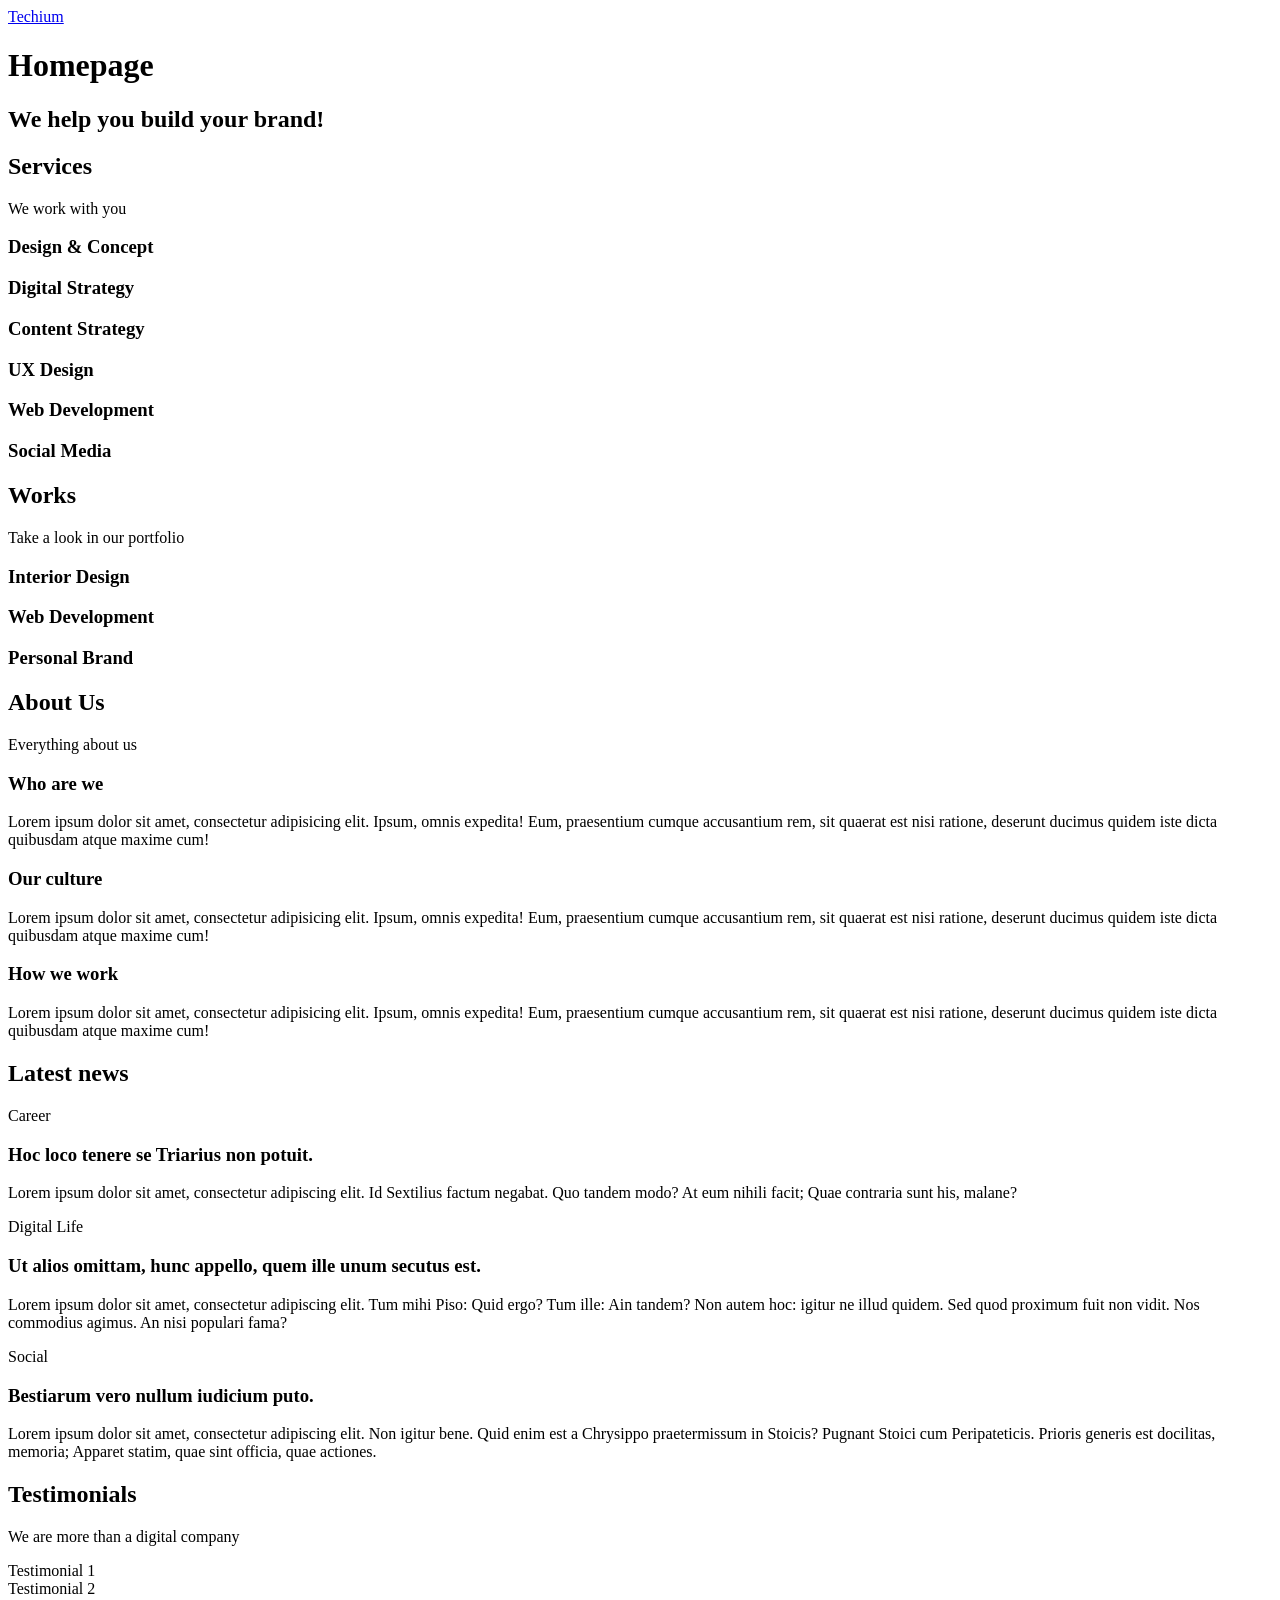
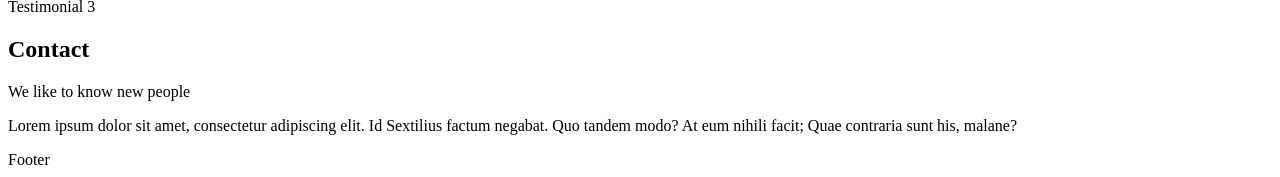
<file: html_advanced/18-index.html>
<!DOCTYPE html>
<html lang="en" dir="ltr">
  <head>
    <meta charset="utf-8">
    <meta name="viewport" content="width=device-width, initial-scale=1.0, viewport-fit=cover">
    <title>Homepage - Techium</title>
    <meta name="description" content="Techium is a digital agency">
    <link rel="icon" type="image/x-icon" href="./favicon.ico">
    <link rel="icon" type="image/png" href="./favicon.png">
  </head>
  <body>

    <!-- Header -->
    <header>
      <div>
        <div>
          <a href="/"><span>Techium</span></a>
        </div>
        <nav></nav>
      </div>
    </header>

    <!-- Main -->
    <main>
      <h1>Homepage</h1>

      <!-- Hero section -->
      <section>
        <div>
          <h2>We help you build your brand!</h2>
        </div>
      </section>

      <!-- Services section -->
      <section>
        <div>
          <header>
            <h2>Services</h2>
            <p>We work with you</p>
          </header>
          <div>
            <h3>Design & Concept</h3>
            <h3>Digital Strategy</h3>
            <h3>Content Strategy</h3>
            <h3>UX Design</h3>
            <h3>Web Development</h3>
            <h3>Social Media</h3>
          </div>
        </div>
      </section>

      <!-- Works section -->
      <section>
        <div>
          <header>
            <h2>Works</h2>
            <p>Take a look in our portfolio</p>
          </header>
          <div>
            <article>
              <h3>Interior Design</h3>
            </article>
            <article>
              <h3>Web Development</h3>
            </article>
            <article>
              <h3>Personal Brand</h3>
            </article>
          </div>
        </div>
      </section>

      <!-- About Us section -->
      <section>
        <div>
          <header>
            <h2>About Us</h2>
            <p>Everything about us</p>
          </header>
          <div>
            <h3>Who are we</h3>
            <p>Lorem ipsum dolor sit amet, consectetur adipisicing elit. Ipsum, omnis expedita! Eum, praesentium cumque accusantium rem, sit quaerat est nisi ratione, deserunt ducimus quidem iste dicta quibusdam atque maxime cum!</p>
            <h3>Our culture</h3>
            <p>Lorem ipsum dolor sit amet, consectetur adipisicing elit. Ipsum, omnis expedita! Eum, praesentium cumque accusantium rem, sit quaerat est nisi ratione, deserunt ducimus quidem iste dicta quibusdam atque maxime cum!</p>
            <h3>How we work</h3>
            <p>Lorem ipsum dolor sit amet, consectetur adipisicing elit. Ipsum, omnis expedita! Eum, praesentium cumque accusantium rem, sit quaerat est nisi ratione, deserunt ducimus quidem iste dicta quibusdam atque maxime cum!</p>
          </div>
        </div>
      </section>

      <!-- Latest news section -->
      <section>
        <div>
          <header>
            <h2>Latest news</h2>
          </header>
          <div>
            <article>
              <p>Career</p>
              <h3>Hoc loco tenere se Triarius non potuit.</h3>
              <p>Lorem ipsum dolor sit amet, consectetur adipiscing elit. Id Sextilius factum negabat. Quo tandem modo? At eum nihili facit; Quae contraria sunt his, malane?</p>
            </article>
            <article>
              <p>Digital Life</p>
              <h3>Ut alios omittam, hunc appello, quem ille unum secutus est.</h3>
              <p>Lorem ipsum dolor sit amet, consectetur adipiscing elit. Tum mihi Piso: Quid ergo? Tum ille: Ain tandem? Non autem hoc: igitur ne illud quidem. Sed quod proximum fuit non vidit. Nos commodius agimus. An nisi populari fama?</p>
            </article>
            <article>
              <p>Social</p>
              <h3>Bestiarum vero nullum iudicium puto.</h3>
              <p>Lorem ipsum dolor sit amet, consectetur adipiscing elit. Non igitur bene. Quid enim est a Chrysippo praetermissum in Stoicis? Pugnant Stoici cum Peripateticis. Prioris generis est docilitas, memoria; Apparet statim, quae sint officia, quae actiones.</p>
            </article>
          </div>
        </div>
      </section>

      <!-- Testimonials section -->
      <section>
        <div>
          <header>
            <h2>Testimonials</h2>
            <p>We are more than a digital company</p>
          </header>
          <div>
            <article>Testimonial 1</article>
            <article>Testimonial 2</article>
            <article>Testimonial 3</article>
          </div>
        </div>
      </section>

      <!-- Contact section -->
      <section>
        <div>
          <header>
            <h2>Contact</h2>
            <p>We like to know new people</p>
          </header>
          <div>
            <p>Lorem ipsum dolor sit amet, consectetur adipiscing elit. Id Sextilius factum negabat. Quo tandem modo? At eum nihili facit; Quae contraria sunt his, malane?</p>
          </div>
        </div>
      </section>
    </main>

    <!-- Footer -->
    <footer>
      <div>
        Footer
      </div>
    </footer>
  </body>
</html>
</file>
